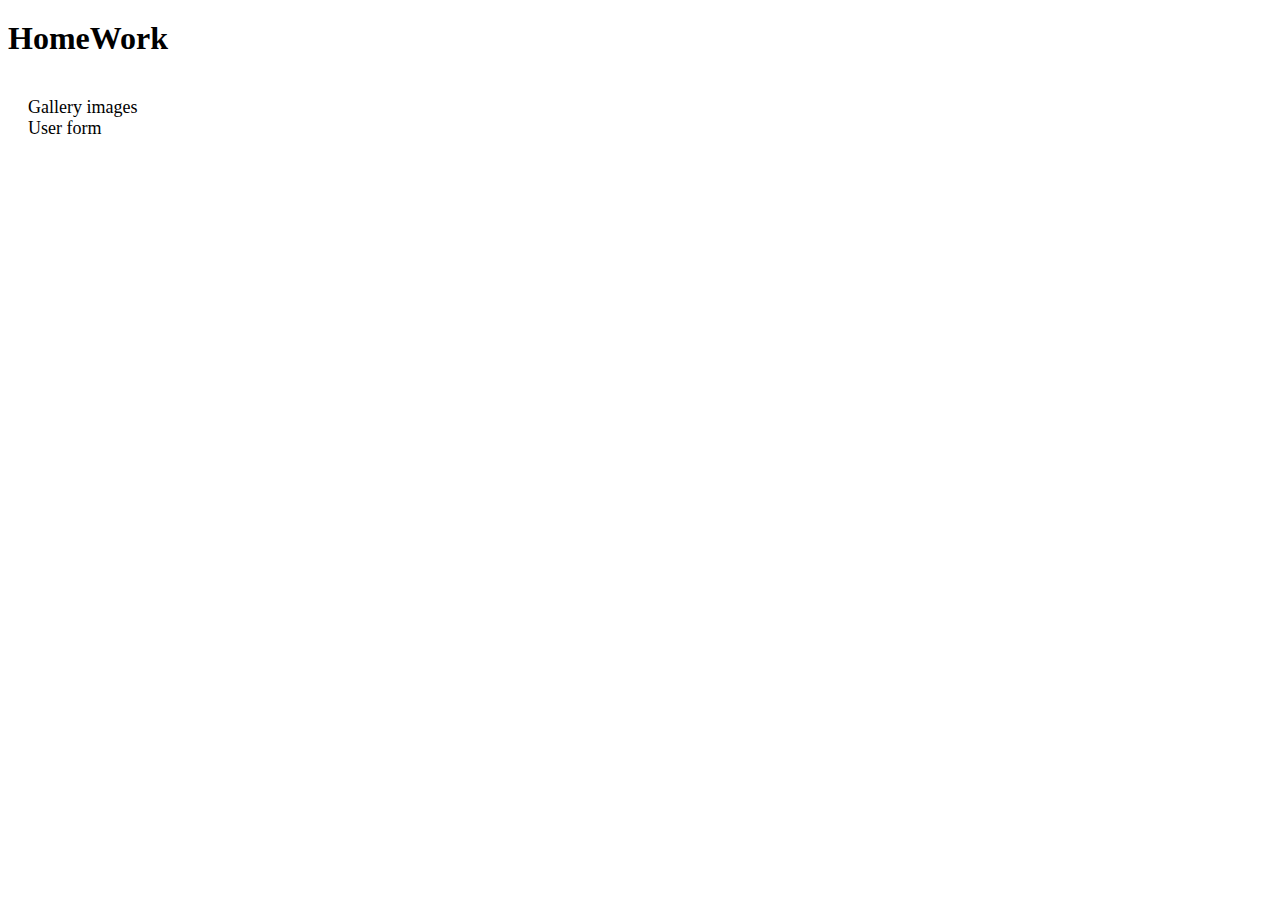
<file: src/index.html>
<!DOCTYPE html>
<html lang="en">
  <head>
    <meta charset="UTF-8" />
    <meta name="viewport" content="width=device-width, initial-scale=1.0" />
    <title>Document</title>
    <link rel="stylesheet" href="./css/styles.css" />
  </head>
  <body>
    <main>
      <section>
        <h1 class="title">HomeWork</h1>

        <ul class="main-list">
          <li class="main-item">
            <a href="./1-gallery.html">Gallery images</a>
          </li>
          <li class="main-item"><a href="./2-form.html">User form</a></li>
        </ul>
      </section>
    </main>
  </body>
</html>
</file>
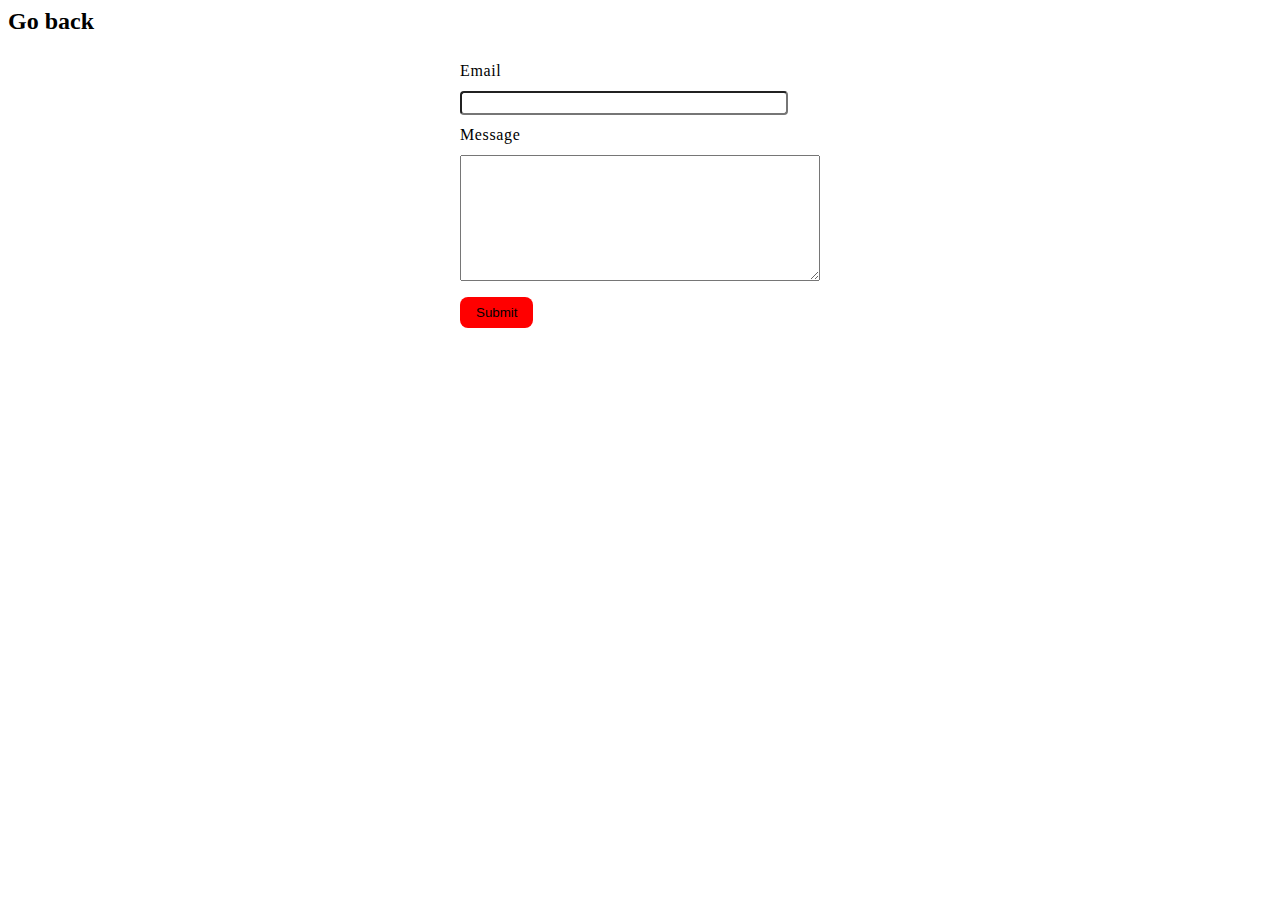
<file: src/2-form.html>
<head>
	<meta charset="UTF-8">
	<meta name="viewport" content="width=device-width, initial-scale=1.0">
	<title>Form</title>

	<link rel="stylesheet" href="./css/styles.css" />
</head>

<body>
	<main>
		<section>
			<h2><a href="./index.html">Go back</a></h2>

			<form class="feedback-form" autocomplete="off">
				<label>
					Email
					<input class="feedback-input" type="email" name="email" />
				</label>
				<label>
					Message
					<textarea class="feedback-textarea" name="message" rows="8"></textarea>
				</label>
				<button type="submit">Submit</button>
			</form>
		</section>
	</main>

	<script type="module" src="./js/2-form.js"></script>
</body>

</html>
</file>
<file: src/css/styles.css>
h1,
h2,
h3,
h4,
h5,
h6,
p {
  margin: 0;
}

p:last-child {
  margin-bottom: 0;
}

ul {
  margin: 0;
  padding: 0;
  list-style: none;
}

a {
  color: currentColor;
  text-decoration: none;
}

button {
  cursor: pointer;
}

img {
  display: block;
  max-width: 100%;
  height: auto;
}



.title {
    margin-top: 20px;
  }
  .main-list {
    margin: 40px 0 0 20px;
  }
  
  .main-item a {
    font-size: 18px;
  }
  


  
  .gallery {
    display: flex;
    flex-wrap: wrap;
    max-width: 1440px;
    height: 696px;
    padding: 24px 156px;
    flex-direction: column;
    justify-content: center;
    align-content: center;
    align-items: center;
    gap: 24px;
    background-color: #fff;
  }
  
  .gallery-item {
    list-style: none;
  }
  
  .gallery-image {
    width: 360px;
    height: 200px;
  }
  
  .feedback-form {
    width: 408px;
    margin: 0 auto;
    padding: 24px;
 
    font-family: Montserrat;
    line-height: 1.5;
    letter-spacing: 0.04em;
  
    border-radius: 8px;

  }
  
  .feedback-form label {
    display: flex;
    flex-direction: column;
    gap: 8px;
  }
  
  .feedback-form label:first-child {
    margin-bottom: 8px;
  }
  
  .feedback-form input {
    width: 328px;
    height: 24px;
    padding: 8px 16px;
    border-radius: 4px;
  }
  
  .feedback-form {
    width: 360px;
    height: 80px;
  }
  
  
  .feedback-form input:active {
    font-family: Montserrat;
    line-height: 1.5;
    letter-spacing: 0.04em;
  }
  
  .feedback-form button {
    margin-top: 16px;
    padding: 8px 16px;
    border-radius: 8px;
background-color: red;
    cursor: pointer;
    border: none;
  }
</file>
